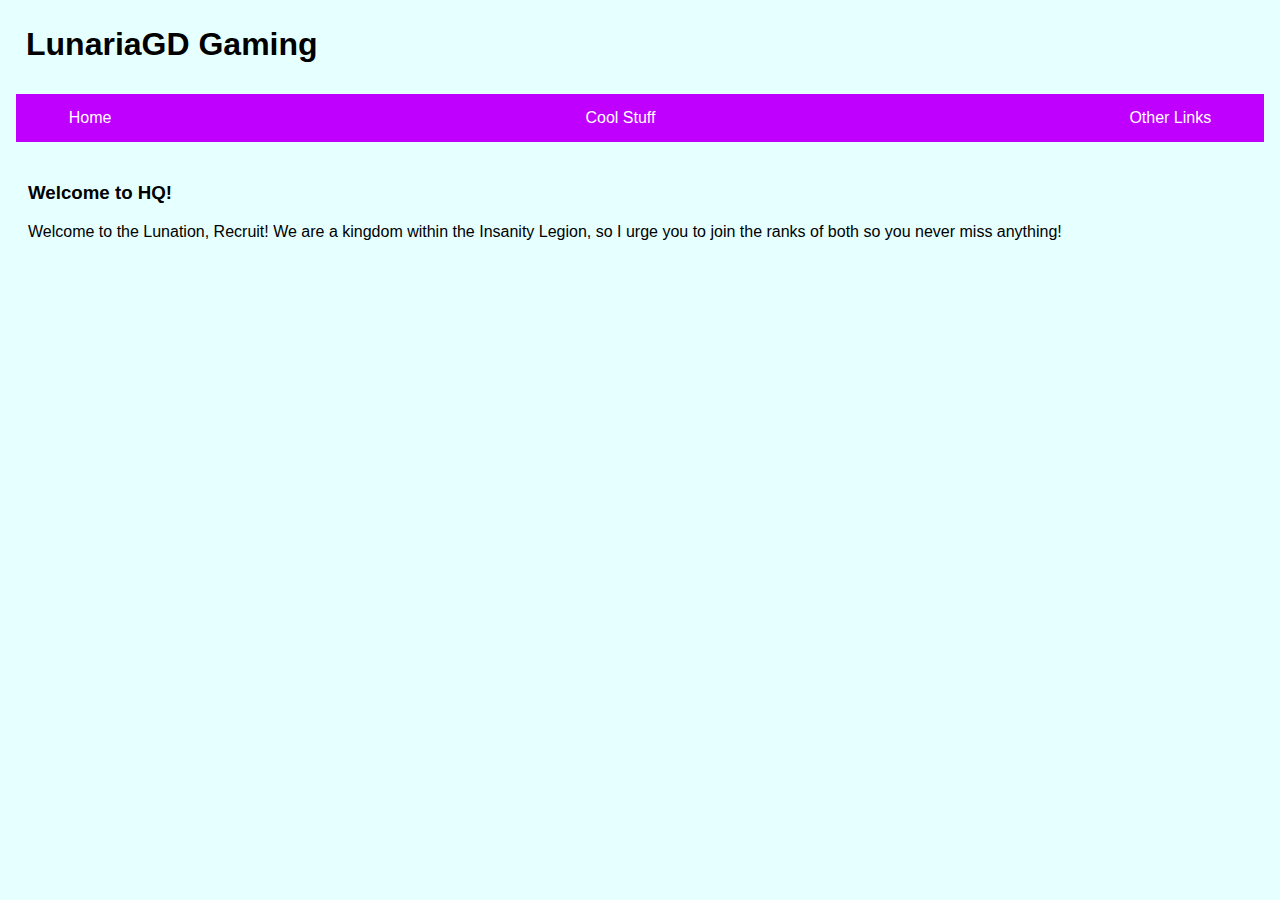
<file: index.html>
<!DOCTYPE html>
<html>
<head>
    <title>Lunation Home</title>
    <link rel="stylesheet" href="myStyle.css" >    
</head>

<body>

<!--this next line puts the header and navigation bar on every page -->
    <object name="Top" type="text/html" data="nav.html" style="width: 100%"></object>

    <section>
        <h3>Welcome to HQ!</h3>
        <p>
            <!-- text can go here-->
            Welcome to the Lunation, Recruit! We are a kingdom within the Insanity Legion, so I urge you to join the ranks of both so you never miss anything!
        </p>
    </section>

</body>
</html>
</file>
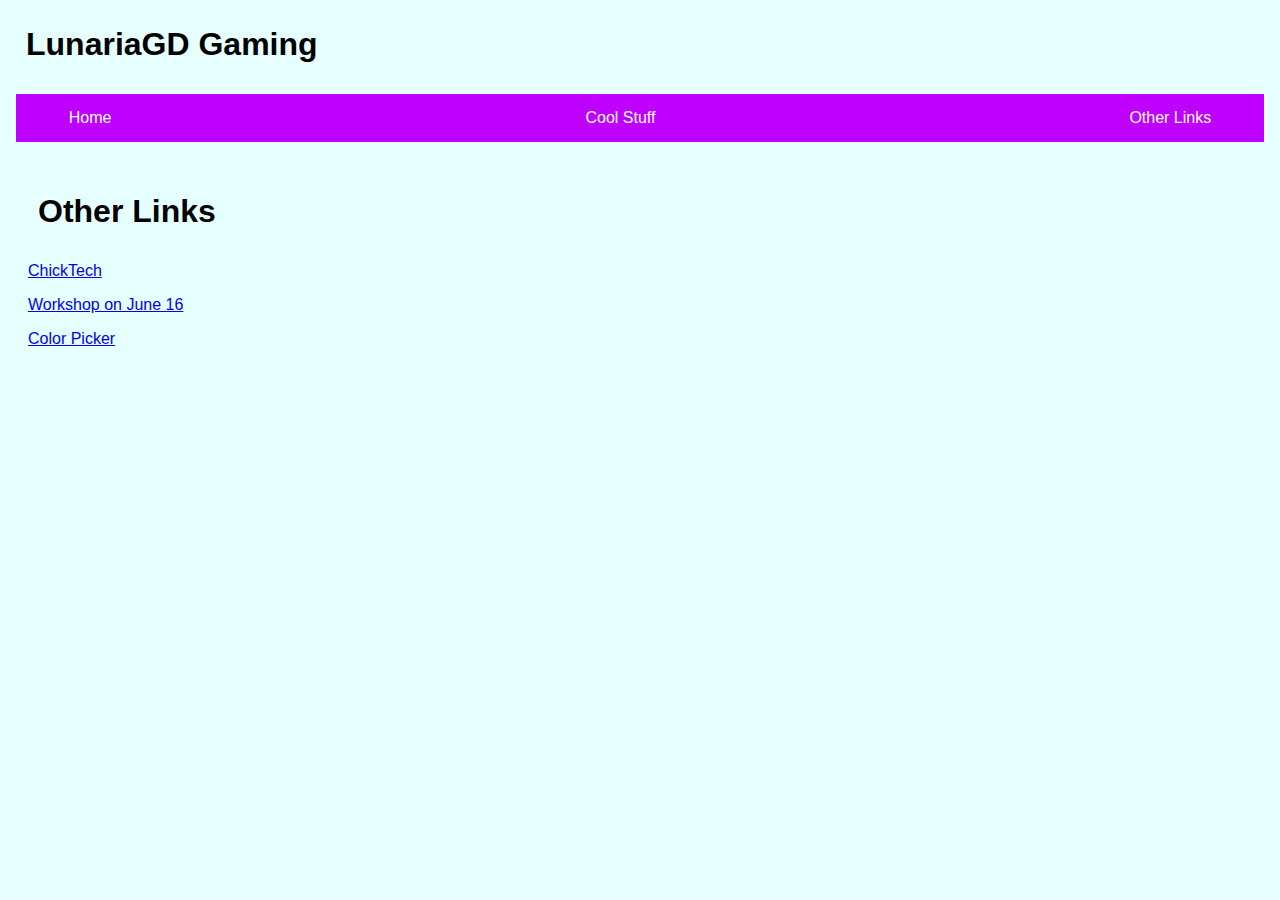
<file: otherLinks.html>
<!DOCTYPE html>
<html>
<head>
    <title>Other Links</title>
     <link rel="stylesheet" href="myStyle.css" >     
</head>
<body>
    <object name="Top" type="text/html" data="nav.html" style="width: 100%"></object>
<section>
    <h1>Other Links</h1>
    <p>
        <a href="https://ChickTech.org"  target="_blank">ChickTech</a>
    </p>

    <p>
        <a href="https://ChickTechSymetra.github.io"  target="_blank">Workshop on June 16</a>
    </p>

    <p>
        <a href="https://www.w3schools.com/colors/colors_picker.asp" target="_blank">Color Picker</a>
    </p>
</section>
</body>
</html>
</file>
<file: myStyle.css>
* {
    font-family: Helvetica, Verdana, Tahoma;
}

body  {
    background-color: #e6ffff;
}
nav {
    background-color: #bf00ff;  
    color: white;
    padding: 0 10px 0;
}
    nav ul {
        list-style-type: none;
        padding: 0 10px 0;
        margin: 0 10px 0;
        display: -webkit-flex;
        display: flex;
        -webkit-flex-flow: row wrap;
        flex-flow: row wrap;
        text-align: center;
        justify-content: space-between;
        color: white;
    }

    nav ul a {
        text-decoration: none;
        color: white;
    }

    nav ul li a:visited {
    color: white;
}
h1 {
    padding: 10px;
}
input {
    margin-top: 5px;
}
section {
    margin: 20px;
}
button {
    border-radius: 2px;
    background-color: #e6e6ff;
}
.pageBox {
    background-color: #f5e6ff;
    width: 480px;
    border-radius: 5px;
    text-align: left;
    border-color: #d9b3ff;
    border-width: thick;
    border-style: ridge;
    margin: 20px;
    padding: 20px;
}
.labeler {
    margin-top: 18px;
}
.flex-container {
    display: -webkit-flex;
    display: flex;  
    -webkit-flex-flow: row wrap;
    flex-flow: row wrap;
    text-align: center;
}
.flex-container > * {
    padding: 15px;
    -webkit-flex: 1 100%;
    flex: 1 100%;
}
</file>
